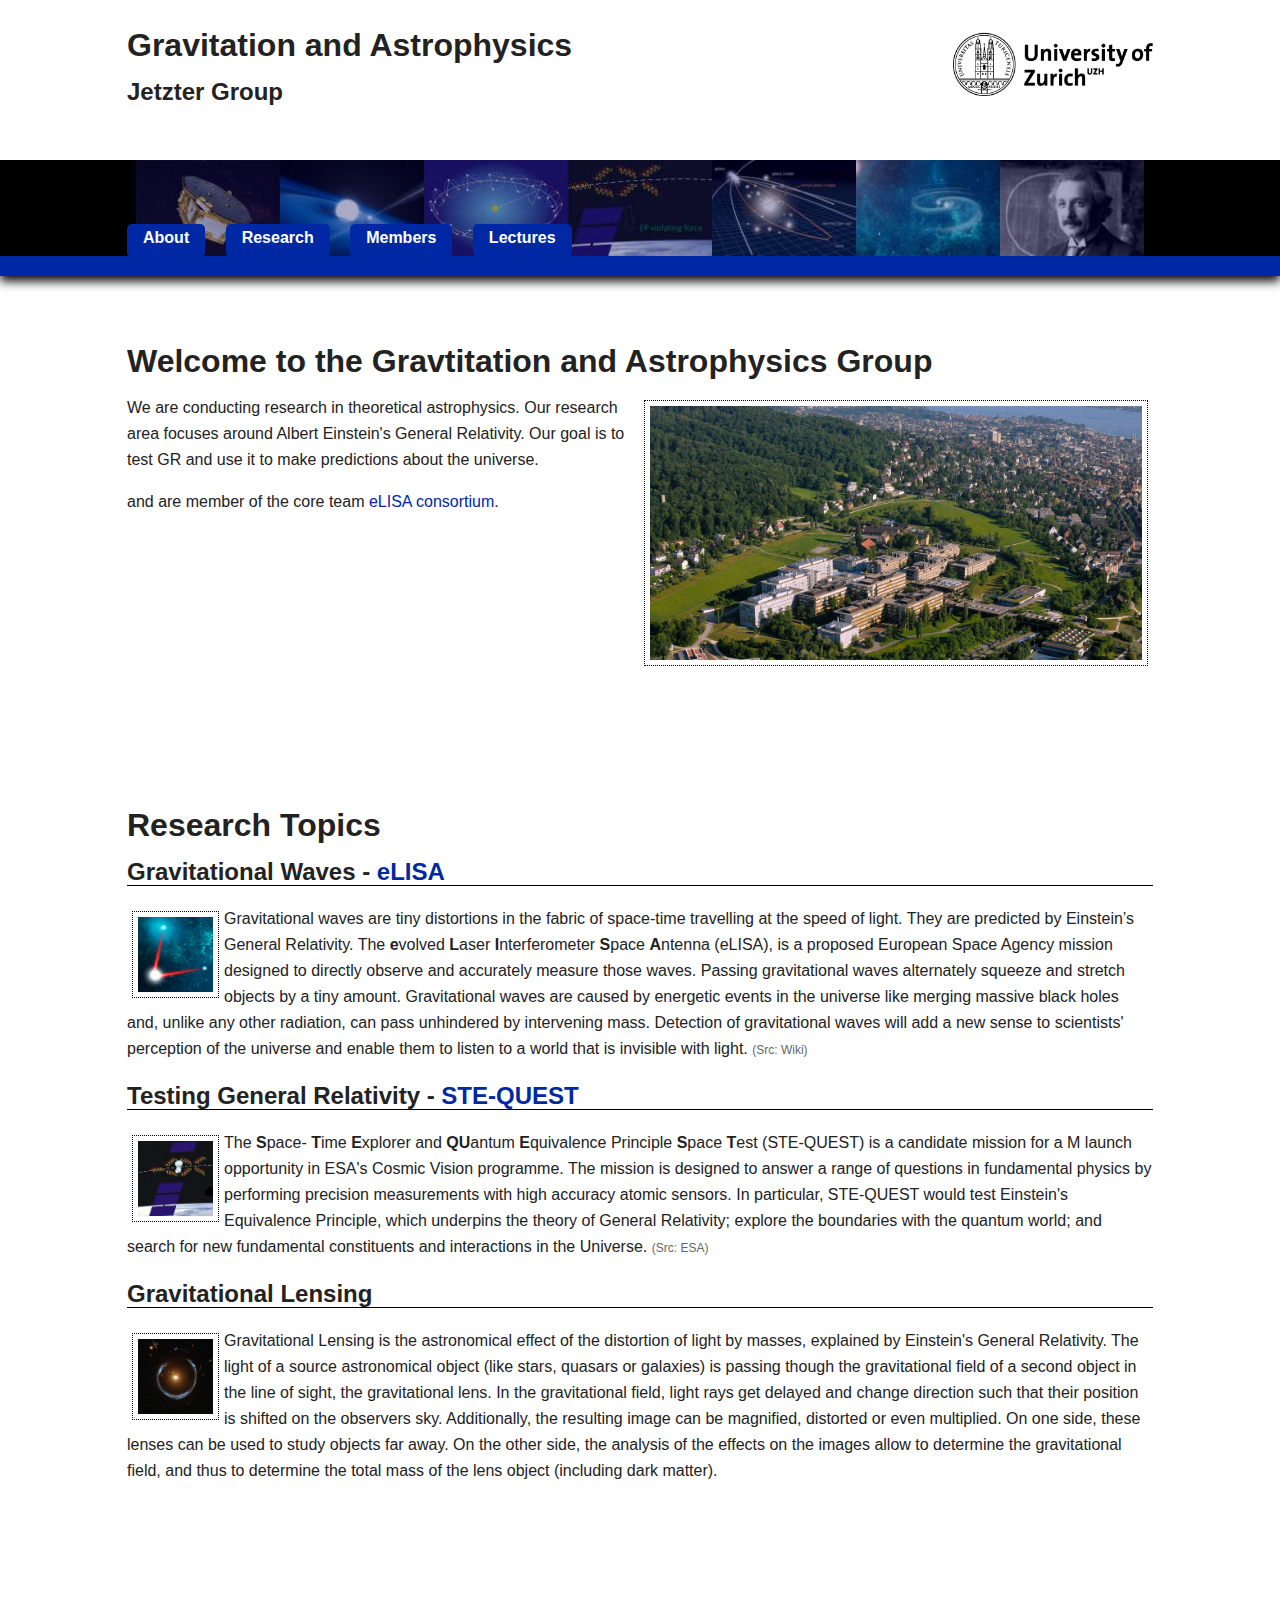
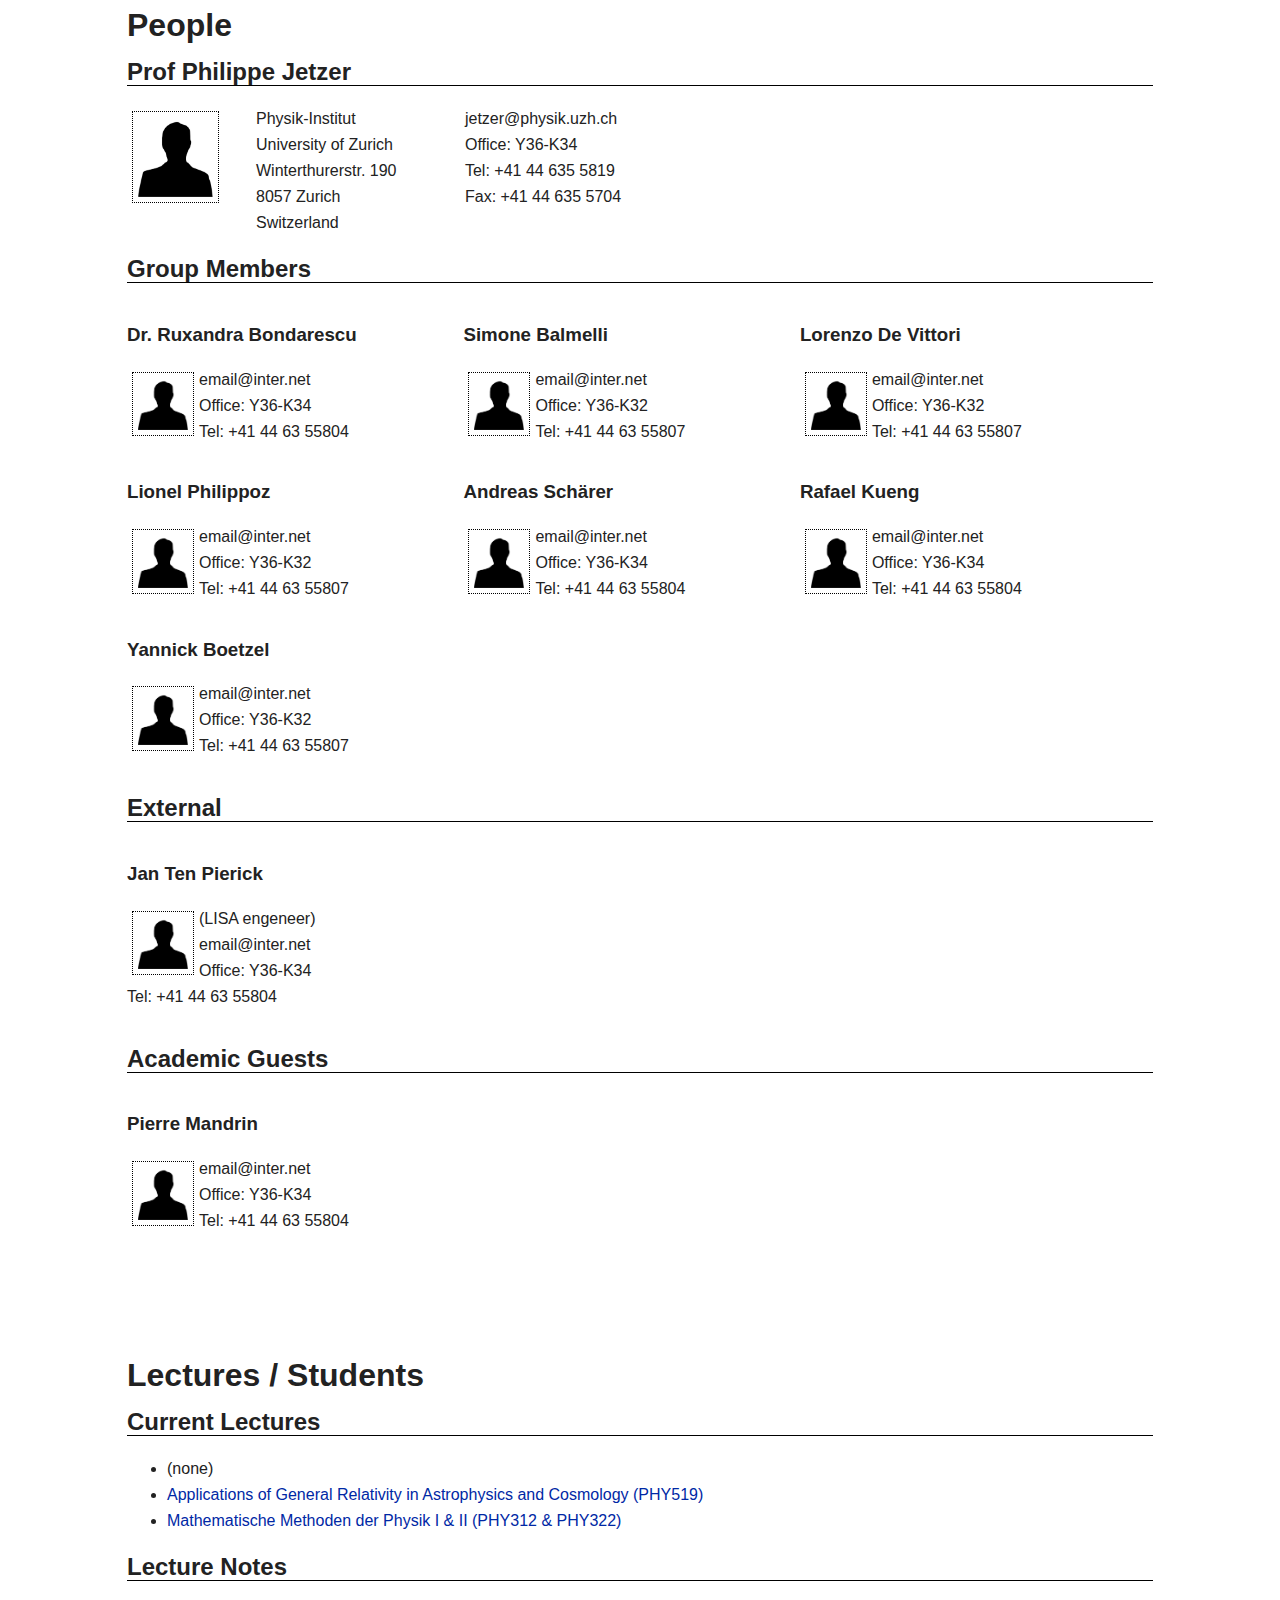
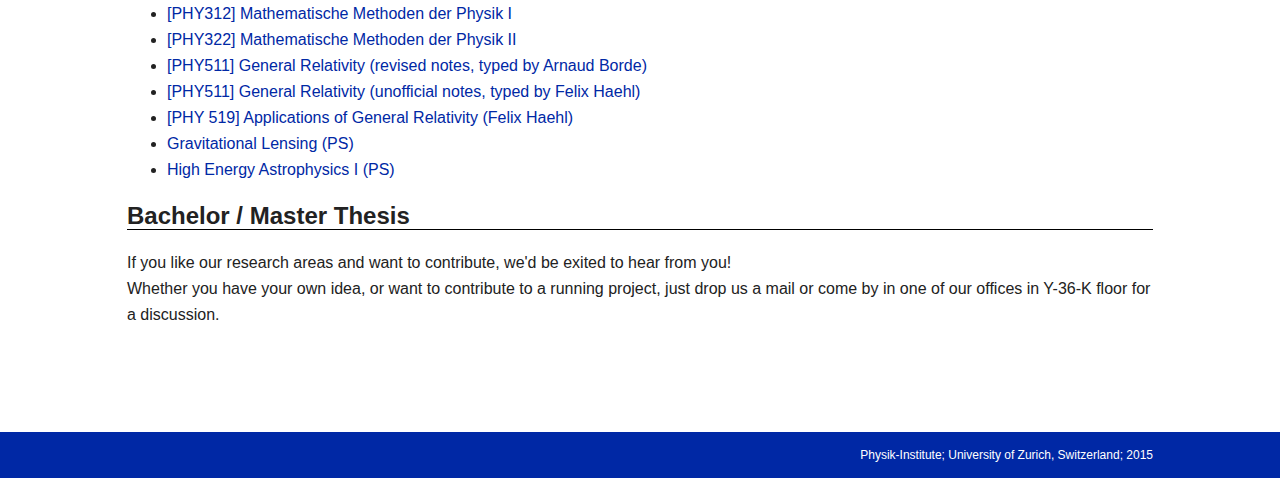
<file: index.html>
<!doctype html>
<!--[if lt IE 7]>      <html class="no-js lt-ie9 lt-ie8 lt-ie7" lang=""> <![endif]-->
<!--[if IE 7]>         <html class="no-js lt-ie9 lt-ie8" lang=""> <![endif]-->
<!--[if IE 8]>         <html class="no-js lt-ie9" lang=""> <![endif]-->
<!--[if gt IE 8]><!--> <html class="no-js" lang=""> <!--<![endif]-->
    <head>
        <meta charset="utf-8">
        <meta http-equiv="X-UA-Compatible" content="IE=edge,chrome=1">
        <title></title>
        <meta name="description" content="">
        <meta name="viewport" content="width=device-width, initial-scale=1">
        
        <meta name="author" content="Rafael Kueng <rafi.kueng@gmx.ch>" >
        <meta name="designer" content="Rafael Kueng <rafi.kueng@gmx.ch>" >
        
        <link rel="stylesheet" href="css/normalize.min.css">
        <link rel="stylesheet" href="css/main.css">

        <script src="js/vendor/modernizr-2.8.3-respond-1.4.2.min.js"></script>
    </head>
    <body>
        <!--[if lt IE 8]>
            <p class="browserupgrade">You are using an <strong>outdated</strong> browser. Please <a href="http://browsehappy.com/">upgrade your browser</a> to improve your experience.</p>
        <![endif]-->

        <!--
        <div class="header-container">
            <header class="wrapper clearfix">
                <div class="title">
                    <img id="logo" alt="uzh logo" src="img/uzh_logo_e_pos.png">
                    <h1>Gravitation and Astrophysics</h1>
                    <h2>Jetzter Group</h2>
                </div>
                <nav>
                    <ul>
                        <li><a href="#top">Top</a></li>
                        <li><a href="#group">Group</a></li>
                        <li><a href="#">Lectures</a></li>
                        <li><a href="#">Contact</a></li>
                    </ul>
                </nav>
            </header>
        </div>
-->
<div class="title-container">
    <header class="wrapper">
        <img id="logo" alt="uzh logo" src="img/uzh_logo_e_pos.png">
        <h1>Gravitation and Astrophysics</h1>
        <h2>Jetzter Group</h2>
    </header>
    <nav>
        <ul class="wrapper">
            <li><a href="#top">About</a></li>
            <li><a href="#research">Research</a></li>
            <li><a href="#group">Members</a></li>
            <li><a href="#lectures">Lectures</a></li>
        </ul>
    </nav>
</div>



<div class="main-container">
<div class="main wrapper clearfix">

<article id="top">
    <header class="clearfix">
        <h1>Welcome to the Gravtitation and Astrophysics Group</h1>
        <img class="right halfimg" src="img/irchel.jpg">
        <p>
            We are conducting research in theoretical astrophysics.
            Our research area focuses around Albert Einstein's General Relativity.
            Our goal is to test GR and use it to make predictions about the universe.
        </p>
        <p>
            and are member of the core team <a href="https://www.elisascience.org/">eLISA consortium</a>.
        </p>
    </header>
</article>

<article id="research">
    <header>
        <h1>Research Topics</h1>
    </header>
    <section>
        <h2>Gravitational Waves - <a href="https://www.elisascience.org/">eLISA</a></h2>
        <img class="floatimg" src="img/gravwaves.jpg">
        <p>
            Gravitational waves are tiny distortions in the fabric of space-time travelling at the speed of light.
            They are predicted by Einstein’s General Relativity.
            The
            <strong>e</strong>volved
            <strong>L</strong>aser
            <strong>I</strong>nterferometer
            <strong>S</strong>pace
            <strong>A</strong>ntenna
            (eLISA), is a proposed European Space Agency mission designed to directly observe and accurately measure those waves.
            Passing gravitational waves alternately squeeze and stretch objects by a tiny amount.
            Gravitational waves are caused by energetic events in the universe like merging massive black holes and, unlike any other radiation, can pass unhindered by intervening mass.
            Detection of gravitational waves will add a new sense to scientists' perception of the universe and enable them to listen to a world that is invisible with light.
            <a class='source' href='https://en.wikipedia.org/wiki/Evolved_Laser_Interferometer_Space_Antenna'>Wiki</a>
        </p>
    </section>
    
    <section>
        <h2>Testing General Relativity - <a href='http://sci.esa.int/ste-quest/'>STE-QUEST</a></h2>
        <img class="floatimg" src="img/stequest.jpg">
        <p>
            The
            <strong>S</strong>pace-
            <strong>T</strong>ime
            <strong>E</strong>xplorer and
            <strong>QU</strong>antum
            <strong>E</strong>quivalence Principle
            <strong>S</strong>pace
            <strong>T</strong>est
            (STE-QUEST) is a candidate mission for a M launch opportunity in ESA's Cosmic Vision programme.
            The mission is designed to answer a range of questions in fundamental physics by performing precision measurements with high accuracy atomic sensors.
            In particular, STE-QUEST would test Einstein's Equivalence Principle, which underpins the theory of General Relativity; explore the boundaries with the quantum world; and search for new fundamental constituents and interactions in the Universe.
            <a class='source' href='http://sci.esa.int/ste-quest/'>ESA</a>
        </p>
    </section>
    
    <section>
        <h2>Gravitational Lensing</h2>
        <img class="floatimg" src="img/einsteinring.jpg">
        <p>
            Gravitational Lensing is the astronomical effect of the distortion of light by masses, explained by Einstein's General Relativity.
            The light of a source astronomical object (like stars, quasars or galaxies) is passing though the gravitational field of a second object in the line of sight, the gravitational lens.
            In the gravitational field, light rays get delayed and change direction such that their position is shifted on the observers sky.
            Additionally, the resulting image can be magnified, distorted or even multiplied.
            On one side, these lenses can be used to study objects far away.
            On the other side, the analysis of the effects on the images allow to determine the gravitational field, and thus to determine the total mass of the lens object (including dark matter).
        </p>
    </section>

</article>



<article id="group">
    <header>
        <h1>People</h1>
    </header>
    <section class="cheffe">
        <h2>Prof Philippe Jetzer</h2>
        <img class="floatimg" src="img/anon.jpg">
        <p>Physik-Institut<br>University of Zurich<br>Winterthurerstr. 190<br>8057 Zurich<br>Switzerland</p>
        <p>jetzer@physik.uzh.ch<br>Office: Y36-K34<br>Tel: +41 44 635 5819<br>Fax: +41 44 635 5704</p>
    </section>
    
    <section>
        <h2>Group Members</h2>

        <div class="adressblock clearfix">
            <h3>Dr. Ruxandra Bondarescu</h3>
            <img class="floatimg" src="img/anon.jpg">
            <p>email@inter.net<br>Office: Y36-K34<br>Tel: +41 44 63 55804</p>
        </div>
        <div class="adressblock clearfix">
            <h3>Simone Balmelli</h3>
            <img class="floatimg" src="img/anon.jpg">
            <p>email@inter.net<br>Office: Y36-K32<br>Tel: +41 44 63 55807</p>
        </div>
        <div class="adressblock clearfix">
            <h3>Lorenzo De Vittori</h3>
            <img class="floatimg" src="img/anon.jpg">
            <p>email@inter.net<br>Office: Y36-K32<br>Tel: +41 44 63 55807</p>
        </div>
        <div class="adressblock clearfix">
            <h3>Lionel Philippoz</h3>
            <img class="floatimg" src="img/anon.jpg">
            <p>email@inter.net<br>Office: Y36-K32<br>Tel: +41 44 63 55807</p>
        </div>
        <div class="adressblock clearfix">
            <h3>Andreas Schärer</h3>
            <img class="floatimg" src="img/anon.jpg">
            <p>email@inter.net<br>Office: Y36-K34<br>Tel: +41 44 63 55804</p>
        </div>
        <div class="adressblock clearfix">
            <h3>Rafael Kueng</h3>
            <img class="floatimg" src="img/anon.jpg">
            <p>email@inter.net<br>Office: Y36-K34<br>Tel: +41 44 63 55804</p>
        </div>
        <div class="adressblock clearfix">
            <h3>Yannick Boetzel</h3>
            <img class="floatimg" src="img/anon.jpg">
            <p>email@inter.net<br>Office: Y36-K32<br>Tel: +41 44 63 55807</p>
        </div>
    </section>
    
    <section>
        <h2>External</h2>

        <div class="adressblock clearfix">
            <h3>Jan Ten Pierick</h3>
            <img class="floatimg" src="img/anon.jpg">
            <p>(LISA engeneer)<br>email@inter.net<br>Office: Y36-K34<br>Tel: +41 44 63 55804</p>
        </div>
    </section>

    <section>
        <h2>Academic Guests</h2>
        <div class="adressblock clearfix">
            <h3>Pierre Mandrin</h3>
            <img class="floatimg" src="img/anon.jpg">
            <p>email@inter.net<br>Office: Y36-K34<br>Tel: +41 44 63 55804</p>
        </div>
    </section>
    
</article>



<article id="lectures">
    <header>
        <h1>Lectures / Students</h1>
    </header>
    <section>
        <h2>Current Lectures</h2>
        <ul>
            <li>
            (none)
            </li>
            <li><a href='http://www.physik.uzh.ch/lectures/agr'>
                Applications of General Relativity in Astrophysics and Cosmology (PHY519)
            </a></li>
            <li><a href='http://www.physik.uzh.ch/lectures/mmp'>
                Mathematische Methoden der Physik I &amp; II (PHY312 &amp; PHY322)
            </a></li>
        </ul>
    </section>
    <section>
        <h2>Lecture Notes</h2>
        <ul>
            <li><a href='http://www.physik.uzh.ch/lectures/mmp/MMP1.pdf'>
                [PHY312] Mathematische Methoden der Physik I
            </a></li>

            <li><a href='http://www.physik.uzh.ch/lectures/mmp/MMP2.pdf'>
                [PHY322] Mathematische Methoden der Physik II 
            </a></li>

            <li><a href='http://www.physik.uzh.ch/groups/jetzer/lecturenotes/general_relativity.pdf'>
                [PHY511] General Relativity (revised notes, typed by Arnaud Borde)
            </a></li>

            <li><a href='http://www.mitschriften.ethz.ch/main.php?page=3&scrid=1&pid=164&oid=148&eid=1'>
                [PHY511] General Relativity (unofficial notes, typed by Felix Haehl)
            </a></li>
            
            <li><a href='http://www.physik.uzh.ch/groups/jetzer/lecturenotes/ART_II_Skript.pdf'>
                [PHY 519] Applications of General Relativity (Felix Haehl)
            </a></li>
            
            <li><a href='http://www.physik.uzh.ch/groups/jetzer/lecturenotes/lensing.ps'>
                Gravitational Lensing (PS)
            </a></li>
            
            <li><a href='http://www.physik.uzh.ch/groups/jetzer/lecturenotes/highastro1.ps'>
                High Energy Astrophysics I (PS)
            </a></li>
            
        </ul>
    </section>
    <section>
        <h2>Bachelor / Master Thesis</h2>
        <p>
            If you like our research areas and want to contribute, we'd be exited to hear from you!<br>
            Whether you have your own idea, or want to contribute to a running project, 
            just drop us a mail or come by in one of our offices in Y-36-K floor for a discussion.
        </p>
    </section>
</article>




<!--
                <article id="group">
                    <header>
                        <h1>article header h1</h1>
                        <p>Lorem ipsum dolor sit amet, consectetur adipiscing elit. Aliquam sodales urna non odio egestas tempor. Nunc vel vehicula ante. Etiam bibendum iaculis libero, eget molestie nisl pharetra in. In semper consequat est, eu porta velit mollis nec.</p>
                    </header>
                    <section>
                        <h2>article section h2</h2>
                        <p>Lorem ipsum dolor sit amet, consectetur adipiscing elit. Aliquam sodales urna non odio egestas tempor. Nunc vel vehicula ante. Etiam bibendum iaculis libero, eget molestie nisl pharetra in. In semper consequat est, eu porta velit mollis nec. Curabitur posuere enim eget turpis feugiat tempor. Etiam ullamcorper lorem dapibus velit suscipit ultrices. Proin in est sed erat facilisis pharetra.</p>
                    </section>
                    <section>
                        <h2>article section h2</h2>
                        <p>Lorem ipsum dolor sit amet, consectetur adipiscing elit. Aliquam sodales urna non odio egestas tempor. Nunc vel vehicula ante. Etiam bibendum iaculis libero, eget molestie nisl pharetra in. In semper consequat est, eu porta velit mollis nec. Curabitur posuere enim eget turpis feugiat tempor. Etiam ullamcorper lorem dapibus velit suscipit ultrices. Proin in est sed erat facilisis pharetra.</p>
                    </section>
                    <footer>
                        <h3>article footer h3</h3>
                        <p>Lorem ipsum dolor sit amet, consectetur adipiscing elit. Aliquam sodales urna non odio egestas tempor. Nunc vel vehicula ante. Etiam bibendum iaculis libero, eget molestie nisl pharetra in. In semper consequat est, eu porta velit mollis nec. Curabitur posuere enim eget turpis feugiat tempor.</p>
                    </footer>
                </article>

                <aside>
                    <h3>aside</h3>
                    <p>Lorem ipsum dolor sit amet, consectetur adipiscing elit. Aliquam sodales urna non odio egestas tempor. Nunc vel vehicula ante. Etiam bibendum iaculis libero, eget molestie nisl pharetra in. In semper consequat est, eu porta velit mollis nec. Curabitur posuere enim eget turpis feugiat tempor. Etiam ullamcorper lorem dapibus velit suscipit ultrices.</p>
                </aside>
-->

            </div> <!-- #main -->
        </div> <!-- #main-container -->

        <div class="footer-container">
            <footer class="wrapper">
                <p>Physik-Institute; University of Zurich, Switzerland; 2015</p>
            </footer>
        </div>

        <script src="//ajax.googleapis.com/ajax/libs/jquery/1.11.2/jquery.min.js"></script>
        <script>window.jQuery || document.write('<script src="js/vendor/jquery-1.11.2.min.js"><\/script>')</script>

        <script src="js/main.js"></script>
    </body>
</html>
</file>
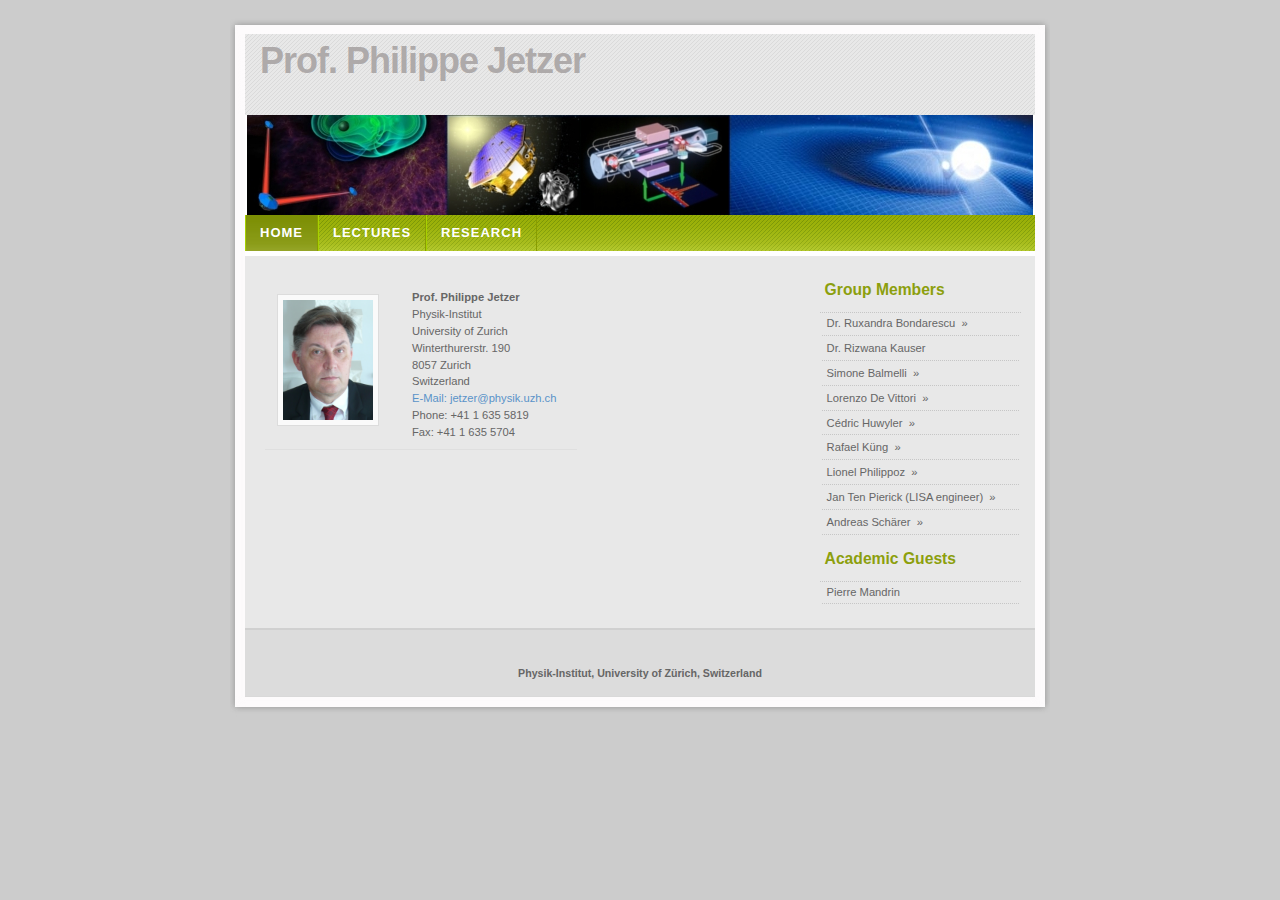
<file: old/index.html>
<!DOCTYPE html PUBLIC "-//W3C//DTD XHTML 1.0 Strict//EN" "http://www.w3.org/TR/xhtml1/DTD/xhtml1-strict.dtd">

<html xmlns="http://www.w3.org/1999/xhtml" xml:lang="en" lang="en">
<head>

<meta name="Description" content="Information architecture, Web Design, Web Standards." />
<meta name="Keywords" content="your, keywords" />
<meta http-equiv="Content-Type" content="text/html; charset=iso-8859-1" />
<meta name="Distribution" content="Global" />
<meta name="Author" content="Erwin Aligam - ealigam@gmail.com" />
<meta name="Robots" content="index,follow" />

<link rel="stylesheet" href="layout.css" type="text/css" />

<title>Professor Philippe Jetzer</title>
<style type="text/css">
<!--
.style1 {
	color: #FF0000
}
.style2 {color: #FF0000; font-weight: bold; }
-->
</style>
</head>

<body>
<!-- wrap starts here -->
<div id="wrap">

	<div id="top-bg"></div>
				
	<!--header -->
	<div id="header">			
				
		<h1 id="logo-text"><a href="index.html" title="">Prof. Philippe Jetzer</a></h1>		
		<div id="header-links">
		<p>
	  </div>			
	<!--header ends-->					
	</div>
		
	<div id="header-photo"></div>		
		
	<!-- navigation starts-->	
	<div  id="nav">
		<ul>
			<li id="current"><a href="index.html">Home</a></li>
			<li><a href="lectures.html">Lectures</a></li>
			<li><a href="research.html">Research</a></li>	
		</ul>
	<!-- navigation ends-->	
	</div>					
			
	<!-- content-wrap starts -->
	<div id="content-wrap">
				
	  <div id="sidebar">
			
		  <h1>Group Members</h1>	
	    <ul class="sidemenu">
              <li><a href="mailto:ruxandra@physik.uzh.ch">Dr. Ruxandra Bondarescu</a> &nbsp;<a target="_blank" href="http://www.physik.uzh.ch/~ruxandra/">&raquo;</a></li>
              <li>Dr. Rizwana Kauser</li>
              <li><a href="mailto:balmelli@physik.uzh.ch">Simone Balmelli</a> &nbsp;<a target="_blank" href="http://www.physik.uzh.ch/~balmelli/">&raquo;</a></li>
              <li><a href="mailto:lorenzo@physik.uzh.ch">Lorenzo De Vittori</a> &nbsp;<a target="_blank" href="http://www.physik.uzh.ch/~lorenzo/">&raquo;</a></li>
              <li><a href="mailto:chuwyler@physik.uzh.ch">C&eacute;dric Huwyler</a> &nbsp;<a target="_blank" href="http://www.physik.uzh.ch/~chuwyler/">&raquo;</a></li>
              <li><a href="mailto:rafik@physik.uzh.ch">Rafael K&uuml;ng</a> &nbsp;<a target="_blank" href="http://www.physik.uzh.ch/~rafik/">&raquo;</a></li>
              <li><a href="mailto:plionel@physik.uzh.ch">Lionel Philippoz</a> &nbsp;<a target="_blank" href="http://www.physik.uzh.ch/~plionel/">&raquo;</a></li>
              <li><a href="mailto:jan.tenpierick@erdw.ethz.ch">Jan Ten Pierick</a> (LISA engineer) &nbsp;<a target="_blank" href="http://www.seg2.ethz.ch/aeil/members-jan.html">&raquo;</a></li>
              <li><a href="mailto:anschae@physik.uzh.ch">Andreas Sch&auml;rer &nbsp;<a target="_blank" href="http://www.physik.uzh.ch/~anschae/">&raquo;</a></a></li>
            </ul>

                  <h1>Academic Guests</h1>
            <ul class="sidemenu">
              <li><a href="mailto:pierre.mandrin@uzh.ch">Pierre Mandrin</a></li>
            </ul>	
        <p> </p>
        </ul>
        <!-- sidebar ends -->
	  </div>
		<div id="main">

      <table border="0">
       <tr>
        <td>
         <img src="images/foto.jpg" height="120">
        </td>
        <td>
<!--		  <h1>Contact</h1> -->
		  <ul>
                <div>
                </div> 
                </ul>
	        <p><strong>Prof. Philippe Jetzer</strong></br>	
	        Physik-Institut</br>	
	        University of Zurich </br>
	        Winterthurerstr. 190 </br>	
	        8057 Zurich </br>
                Switzerland </br>
                <a href="mailto:jetzer@physik.uzh.ch">E-Mail: jetzer@physik.uzh.ch</a></br>
                Phone: +41 1 635 5819 </br>
                Fax: +41 1 635 5704 </p>	
		
	</td>
	</tr>
	</table>
	</div>
		
	<!-- content-wrap ends-->	
	</div>
		
	<!-- footer starts -->		
	<div id="footer-wrap">
	  <div id="footer-columns">
	
	    <div class="col3"></div>

		<div class="col3">
			<h2>
			  <!-- footer-columns ends -->
		</h2>
			</div>
		</div>	
	
		<div id="footer-bottom">		
			
			<p><strong><a href="http://www.physik.uzh.ch">Physik-Institut</a>, <a href="http://www.uzh.ch">University of Z�rich</a>, Switzerland</strong></p>		
		</div>	

<!-- footer ends-->
</div>
<!-- wrap ends here -->
</div>

</body>
</html>
</file>
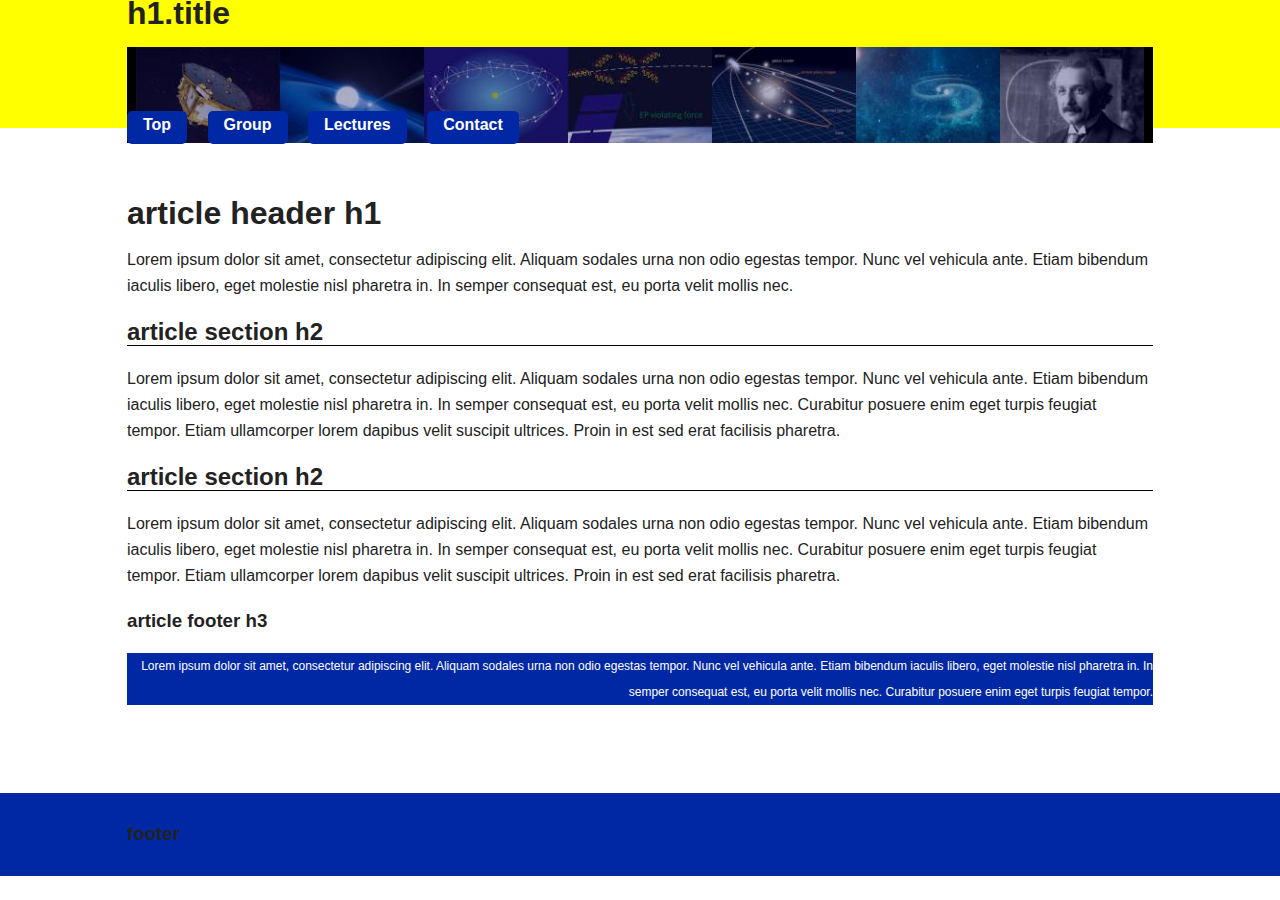
<file: index_org.html>
<!doctype html>
<!--[if lt IE 7]>      <html class="no-js lt-ie9 lt-ie8 lt-ie7" lang=""> <![endif]-->
<!--[if IE 7]>         <html class="no-js lt-ie9 lt-ie8" lang=""> <![endif]-->
<!--[if IE 8]>         <html class="no-js lt-ie9" lang=""> <![endif]-->
<!--[if gt IE 8]><!--> <html class="no-js" lang=""> <!--<![endif]-->
    <head>
        <meta charset="utf-8">
        <meta http-equiv="X-UA-Compatible" content="IE=edge,chrome=1">
        <title></title>
        <meta name="description" content="">
        <meta name="viewport" content="width=device-width, initial-scale=1">

        <link rel="stylesheet" href="css/normalize.min.css">
        <link rel="stylesheet" href="css/main.css">

        <script src="js/vendor/modernizr-2.8.3-respond-1.4.2.min.js"></script>
    </head>
    <body>
        <!--[if lt IE 8]>
            <p class="browserupgrade">You are using an <strong>outdated</strong> browser. Please <a href="http://browsehappy.com/">upgrade your browser</a> to improve your experience.</p>
        <![endif]-->

        <div class="header-container">
            <header class="wrapper clearfix">
                <h1 class="title">h1.title</h1>
                <nav>
                    <ul>
                        <li><a href="#">Top</a></li>
                        <li><a href="#">Group</a></li>
                        <li><a href="#">Lectures</a></li>
                        <li><a href="#">Contact</a></li>
                    </ul>
                </nav>
            </header>
        </div>

        <div class="main-container">
            <div class="main wrapper clearfix">

                <article>
                    <header>
                        <h1>article header h1</h1>
                        <p>Lorem ipsum dolor sit amet, consectetur adipiscing elit. Aliquam sodales urna non odio egestas tempor. Nunc vel vehicula ante. Etiam bibendum iaculis libero, eget molestie nisl pharetra in. In semper consequat est, eu porta velit mollis nec.</p>
                    </header>
                    <section>
                        <h2>article section h2</h2>
                        <p>Lorem ipsum dolor sit amet, consectetur adipiscing elit. Aliquam sodales urna non odio egestas tempor. Nunc vel vehicula ante. Etiam bibendum iaculis libero, eget molestie nisl pharetra in. In semper consequat est, eu porta velit mollis nec. Curabitur posuere enim eget turpis feugiat tempor. Etiam ullamcorper lorem dapibus velit suscipit ultrices. Proin in est sed erat facilisis pharetra.</p>
                    </section>
                    <section>
                        <h2>article section h2</h2>
                        <p>Lorem ipsum dolor sit amet, consectetur adipiscing elit. Aliquam sodales urna non odio egestas tempor. Nunc vel vehicula ante. Etiam bibendum iaculis libero, eget molestie nisl pharetra in. In semper consequat est, eu porta velit mollis nec. Curabitur posuere enim eget turpis feugiat tempor. Etiam ullamcorper lorem dapibus velit suscipit ultrices. Proin in est sed erat facilisis pharetra.</p>
                    </section>
                    <footer>
                        <h3>article footer h3</h3>
                        <p>Lorem ipsum dolor sit amet, consectetur adipiscing elit. Aliquam sodales urna non odio egestas tempor. Nunc vel vehicula ante. Etiam bibendum iaculis libero, eget molestie nisl pharetra in. In semper consequat est, eu porta velit mollis nec. Curabitur posuere enim eget turpis feugiat tempor.</p>
                    </footer>
                </article>

<!--
                <aside>
                    <h3>aside</h3>
                    <p>Lorem ipsum dolor sit amet, consectetur adipiscing elit. Aliquam sodales urna non odio egestas tempor. Nunc vel vehicula ante. Etiam bibendum iaculis libero, eget molestie nisl pharetra in. In semper consequat est, eu porta velit mollis nec. Curabitur posuere enim eget turpis feugiat tempor. Etiam ullamcorper lorem dapibus velit suscipit ultrices.</p>
                </aside>
-->

            </div> <!-- #main -->
        </div> <!-- #main-container -->

        <div class="footer-container">
            <footer class="wrapper">
                <h3>footer</h3>
            </footer>
        </div>

        <script src="//ajax.googleapis.com/ajax/libs/jquery/1.11.2/jquery.min.js"></script>
        <script>window.jQuery || document.write('<script src="js/vendor/jquery-1.11.2.min.js"><\/script>')</script>

        <script src="js/main.js"></script>
    </body>
</html>
</file>
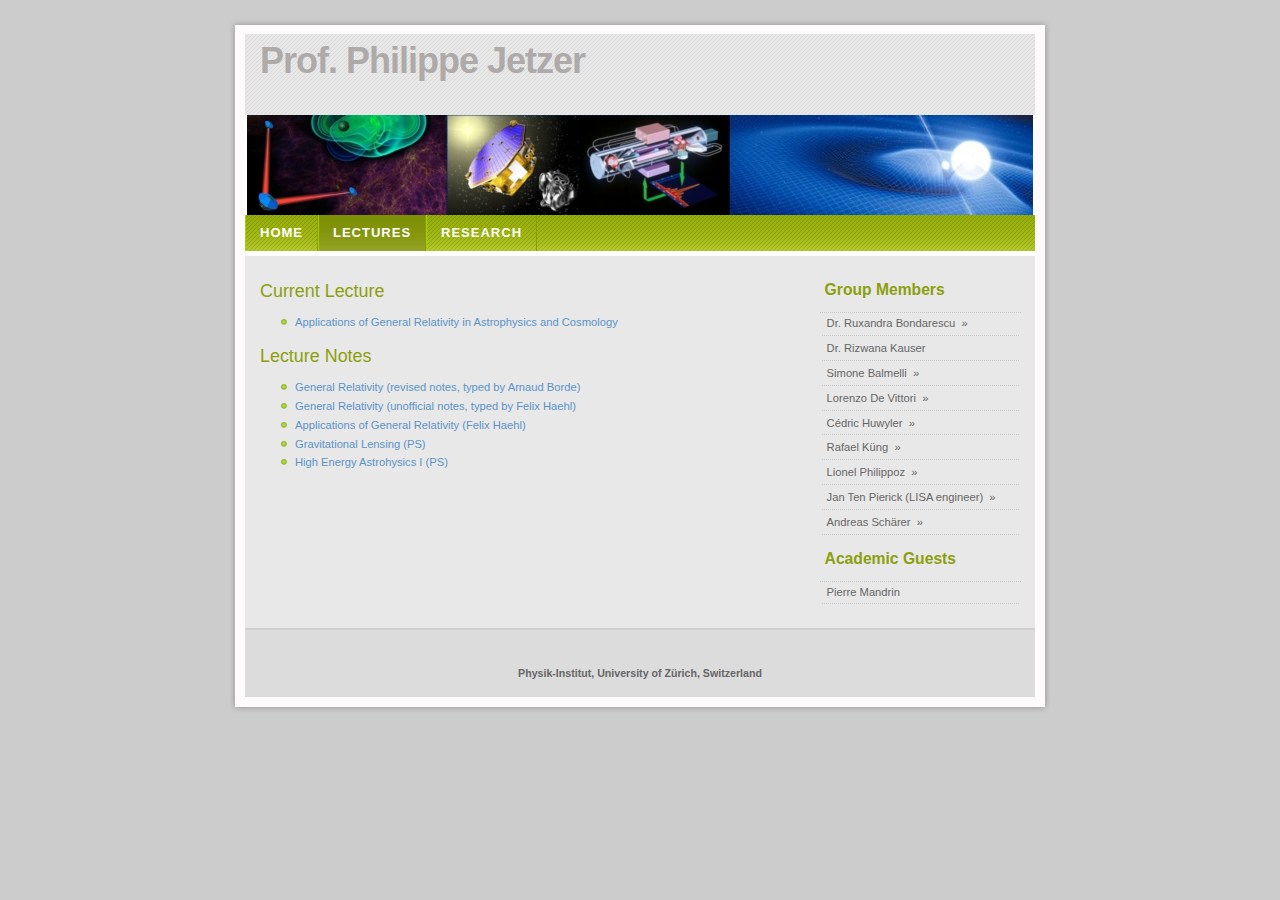
<file: old/lectures.html>
<!DOCTYPE html PUBLIC "-//W3C//DTD XHTML 1.0 Strict//EN" "http://www.w3.org/TR/xhtml1/DTD/xhtml1-strict.dtd">

<html xmlns="http://www.w3.org/1999/xhtml" xml:lang="en" lang="en">
<head>

<meta name="Description" content="Information architecture, Web Design, Web Standards." />
<meta name="Keywords" content="your, keywords" />
<meta http-equiv="Content-Type" content="text/html; charset=iso-8859-1" />
<meta name="Distribution" content="Global" />
<meta name="Author" content="Erwin Aligam - ealigam@gmail.com" />
<meta name="Robots" content="index,follow" />

<link rel="stylesheet" href="layout.css" type="text/css" />

<title>Professor Philippe Jetzer</title>
<style type="text/css">
<!--
.style1 {
	color: #FF0000
}
.style2 {color: #FF0000; font-weight: bold; }
-->
</style>
</head>

<body>
<!-- wrap starts here -->
<div id="wrap">

	<div id="top-bg"></div>
				
	<!--header -->
	<div id="header">			
				
		<h1 id="logo-text"><a href="index.html" title="">Prof. Philippe Jetzer</a></h1>		
		<div id="header-links">
		<p>
	  </div>			
	<!--header ends-->					
	</div>
		
	<div id="header-photo"></div>		
		
	<!-- navigation starts-->	
	<div  id="nav">
		<ul>
			<li><a href="index.html">Home</a></li>
			<li id="current"><a href="lectures.html">Lectures</a></li>
			<li><a href="research.html">Research</a></li>	
		</ul>
	<!-- navigation ends-->	
	</div>					
			
	<!-- content-wrap starts -->
	<div id="content-wrap">
				
	  <div id="sidebar">
			
		  <h1>Group Members</h1>	
	    <ul class="sidemenu">
              <li><a href="mailto:ruxandra@physik.uzh.ch">Dr. Ruxandra Bondarescu</a> &nbsp;<a target="_blank" href="http://www.physik.uzh.ch/~ruxandra/">&raquo;</a></li>
              <li>Dr. Rizwana Kauser</li>
              <li><a href="mailto:balmelli@physik.uzh.ch">Simone Balmelli</a> &nbsp;<a target="_blank" href="http://www.physik.uzh.ch/~balmelli/">&raquo;</a></li>
              <li><a href="mailto:lorenzo@physik.uzh.ch">Lorenzo De Vittori</a> &nbsp;<a target="_blank" href="http://www.physik.uzh.ch/~lorenzo/">&raquo;</a></li>
              <li><a href="mailto:chuwyler@physik.uzh.ch">C&eacute;dric Huwyler</a> &nbsp;<a target="_blank" href="http://www.physik.uzh.ch/~chuwyler/">&raquo;</a></li>
              <li><a href="mailto:rafik@physik.uzh.ch">Rafael K&uuml;ng</a> &nbsp;<a target="_blank" href="http://www.physik.uzh.ch/~rafik/">&raquo;</a></li>
              <li><a href="mailto:plionel@physik.uzh.ch">Lionel Philippoz</a> &nbsp;<a target="_blank" href="http://www.physik.uzh.ch/~plionel/">&raquo;</a></li>
              <li><a href="mailto:jan.tenpierick@erdw.ethz.ch">Jan Ten Pierick</a> (LISA engineer) &nbsp;<a target="_blank" href="http://www.seg2.ethz.ch/aeil/members-jan.html">&raquo;</a></li>
              <li><a href="mailto:anschae@physik.uzh.ch">Andreas Sch&auml;rer &nbsp;<a target="_blank" href="http://www.physik.uzh.ch/~anschae/">&raquo;</a></a></li>
            </ul>

                  <h1>Academic Guests</h1>
            <ul class="sidemenu">
              <li><a href="mailto:pierre.mandrin@uzh.ch">Pierre Mandrin</a></li>
            </ul>	
        <p> </p>
        </ul>
        <!-- sidebar ends -->
	  </div>
				
		<div id="main">
				
		  <h1>Current Lecture</h1>
		  <ul>
		   <li><a href="http://www.physik.uzh.ch/lectures/agr">Applications of General Relativity in Astrophysics and Cosmology</a></li>
		  </ul>
		  	
				
		  <h1>Lecture Notes</h1>
		  <ul>
                <li> <a href="lecturenotes/general_relativity.pdf">General Relativity (revised notes, typed by Arnaud Borde)</a> </li>
                <li> <a href="http://www.mitschriften.ethz.ch/main.php?page=3&scrid=1&pid=164&oid=148&eid=1">General Relativity (unofficial notes, typed by Felix Haehl)</a> </li>
                <li> <a href="lecturenotes/ART_II_Skript.pdf">Applications of General Relativity (Felix Haehl)</a></li>
                <!-- <li> <a href="lecturenotes/MMP1_Skript.pdf">Mathematical Methods for Physics I (Marion Baumgartner, Rebekka Bieri)</a></li> -->
                <!-- <li> <a href="lecturenotes/MMP2_Skript.pdf">Mathematical Methods for Physics II (Marion Baumgartner, Rebekka Bieri)</a></li> -->
                <li> <a href="lecturenotes/lensing.ps">Gravitational Lensing (PS)</a></li>
                <li> <a href="lecturenotes/highastro1.ps">High Energy Astrohysics I (PS)</a></li>
                  </ul>
		</div>
		
	<!-- content-wrap ends-->	
	</div>
		
	<!-- footer starts -->		
	<div id="footer-wrap">
	  <div id="footer-columns">
	
	    <div class="col3"></div>

		<div class="col3">
			<h2>
			  <!-- footer-columns ends -->
		</h2>
			</div>
		</div>	
	
		<div id="footer-bottom">		
			
			<p><strong><a href="http://www.physik.uzh.ch">Physik-Institut</a>, <a href="http://www.uzh.ch">University of Z�rich</a>, Switzerland</strong></p>		
		</div>	

<!-- footer ends-->
</div>
<!-- wrap ends here -->
</div>

</body>
</html>
</file>
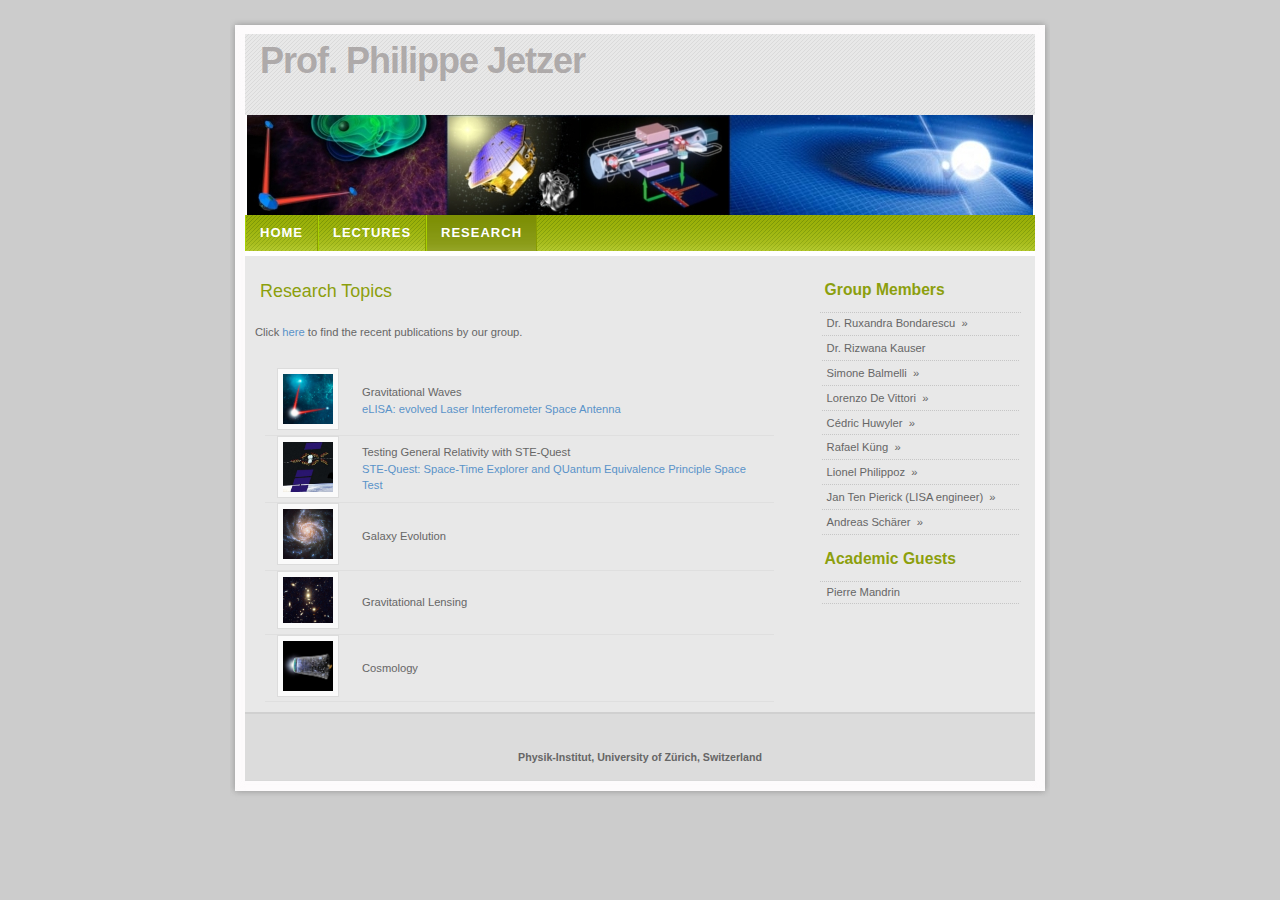
<file: old/research.html>
<!DOCTYPE html PUBLIC "-//W3C//DTD XHTML 1.0 Strict//EN" "http://www.w3.org/TR/xhtml1/DTD/xhtml1-strict.dtd">

<html xmlns="http://www.w3.org/1999/xhtml" xml:lang="en" lang="en">
<head>

<meta name="Description" content="Information architecture, Web Design, Web Standards." />
<meta name="Keywords" content="your, keywords" />
<meta http-equiv="Content-Type" content="text/html; charset=iso-8859-1" />
<meta name="Distribution" content="Global" />
<meta name="Author" content="Erwin Aligam - ealigam@gmail.com" />
<meta name="Robots" content="index,follow" />

<link rel="stylesheet" href="layout.css" type="text/css" />

<title>Professor Philippe Jetzer</title>
<style type="text/css">
<!--
.style1 {
	color: #FF0000
}
.style2 {color: #FF0000; font-weight: bold; }
-->
</style>
</head>

<body>
<!-- wrap starts here -->
<div id="wrap">

	<div id="top-bg"></div>
				
	<!--header -->
	<div id="header">			
				
		<h1 id="logo-text"><a href="index.html" title="">Prof. Philippe Jetzer</a></h1>		
		<div id="header-links">
		<p>
	  </div>			
	<!--header ends-->					
	</div>
		
	<div id="header-photo"></div>		
		
	<!-- navigation starts-->	
	<div  id="nav">
		<ul>
			<li><a href="index.html">Home</a></li>
			<li><a href="lectures.html">Lectures</a></li>
			<li id="current"><a href="research.html">Research</a></li>	
		</ul>
	<!-- navigation ends-->	
	</div>					
			
	<!-- content-wrap starts -->
	<div id="content-wrap">
	  <div id="sidebar">
			
		  <h1>Group Members</h1>	
	    <ul class="sidemenu">
              <li><a href="mailto:ruxandra@physik.uzh.ch">Dr. Ruxandra Bondarescu</a> &nbsp;<a target="_blank" href="http://www.physik.uzh.ch/~ruxandra/">&raquo;</a></li>
              <li>Dr. Rizwana Kauser</li>
              <li><a href="mailto:balmelli@physik.uzh.ch">Simone Balmelli</a> &nbsp;<a target="_blank" href="http://www.physik.uzh.ch/~balmelli/">&raquo;</a></li>
              <li><a href="mailto:lorenzo@physik.uzh.ch">Lorenzo De Vittori</a> &nbsp;<a target="_blank" href="http://www.physik.uzh.ch/~lorenzo/">&raquo;</a></li>
              <li><a href="mailto:chuwyler@physik.uzh.ch">C&eacute;dric Huwyler</a> &nbsp;<a target="_blank" href="http://www.physik.uzh.ch/~chuwyler/">&raquo;</a></li>
              <li><a href="mailto:rafik@physik.uzh.ch">Rafael K&uuml;ng</a> &nbsp;<a target="_blank" href="http://www.physik.uzh.ch/~rafik/">&raquo;</a></li>
              <li><a href="mailto:plionel@physik.uzh.ch">Lionel Philippoz</a> &nbsp;<a target="_blank" href="http://www.physik.uzh.ch/~plionel/">&raquo;</a></li>
              <li><a href="mailto:jan.tenpierick@erdw.ethz.ch">Jan Ten Pierick</a> (LISA engineer) &nbsp;<a target="_blank" href="http://www.seg2.ethz.ch/aeil/members-jan.html">&raquo;</a></li>
              <li><a href="mailto:anschae@physik.uzh.ch">Andreas Sch&auml;rer &nbsp;<a target="_blank" href="http://www.physik.uzh.ch/~anschae/">&raquo;</a></a></li>
            </ul>

                  <h1>Academic Guests</h1>
            <ul class="sidemenu">
              <li><a href="mailto:pierre.mandrin@uzh.ch">Pierre Mandrin</a></li>
            </ul>	
        <p> </p>
        </ul>
        <!-- sidebar ends -->
	  </div>
		<div id="main">
				
		  <h1>Research Topics</h1>
		  <br>
		  Click <a target="_blank" href="http://adsabs.harvard.edu/cgi-bin/nph-abs_connect?author=jetzer">here</a> to find the recent publications by our group.<br><br>
		  
		  <table border="0">
		   <tr>
		    <td>
		     <img src="elisa.jpg" width="50">
		    </td>
		    <td>
		     Gravitational Waves<br>
                     <a target="_blank" href="http://www.elisascience.org/">eLISA: evolved Laser Interferometer Space Antenna</a>		     
		    </td>
		   </tr>
		   <tr>
		    <td>
		     <img src="stequest.jpg" width="50">
		    </td>
		    <td>
		     Testing General Relativity with STE-Quest<br>
		     <a target="_blank" href="http://sci.esa.int/science-e/www/area/index.cfm?fareaid=127">STE-Quest: Space-Time Explorer and QUantum Equivalence Principle Space Test</a>
		    </td>
		   </tr>
		   <tr>
		    <td>
		     <img src="galaxy.jpg" width="50">
		    </td>
		    <td>
		     Galaxy Evolution
		    </td>
		   </tr>
		   <tr>
		    <td>
		     <img src="lensing.jpg" width="50">
		    </td>
		    <td>
		     Gravitational Lensing
		    </td>
		   </tr>
		   <tr>
		    <td>
		     <img src="cosmology.jpg" width="50">
		    </td>
		    <td>
		     Cosmology
		    </td>
		   </tr>
		  </table>
		  
		</div>
		
	<!-- content-wrap ends-->	
	</div>
		
	<!-- footer starts -->		
	<div id="footer-wrap">
	  <div id="footer-columns">
	
	    <div class="col3"></div>

		<div class="col3">
			<h2>
			  <!-- footer-columns ends -->
		</h2>
			</div>
		</div>	
	
		<div id="footer-bottom">		
			
			<p><strong><a href="http://www.physik.uzh.ch">Physik-Institut</a>, <a href="http://www.uzh.ch">University of Z�rich</a>, Switzerland</strong></p>		
		</div>	

<!-- footer ends-->
</div>
<!-- wrap ends here -->
</div>

</body>
</html>
</file>
<file: css/main.css>
/*! HTML5 Boilerplate v5.0 | MIT License | http://h5bp.com/ */

html {
    color: #222;
    font-size: 1em;
    line-height: 1.4;
}

::-moz-selection {
    background: #b3d4fc;
    text-shadow: none;
}

::selection {
    background: #b3d4fc;
    text-shadow: none;
}

hr {
    display: block;
    height: 1px;
    border: 0;
    border-top: 1px solid #ccc;
    margin: 1em 0;
    padding: 0;
}

audio,
canvas,
iframe,
img,
svg,
video {
    vertical-align: middle;
}

fieldset {
    border: 0;
    margin: 0;
    padding: 0;
}

textarea {
    resize: vertical;
}

.browserupgrade {
    z-index: 100;
    position: fixed;
    bottom: 0;
    left: 0;
    right: 0;
    width: 100%;
    margin: 1em 0;
    background: #fcc;
    color: #000;
    padding: 1em 0;
    text-align: center;
}


/* ===== Initializr Styles ==================================================
   Author: Jonathan Verrecchia - verekia.com/initializr/responsive-template
   ========================================================================== */

body {
    font: 16px/26px Helvetica, Helvetica Neue, Arial;
}

.wrapper {
    width: 94%;
    margin: 0 3%;
}

a {
    color: #0028a5;
    text-decoration: none;
    transition: background-color 0.2s linear;
}
a:hover {
    text-decoration: underline;
    background-color: #eee;
}
a:visited {
    color: #6028a5;
}


.title-container {
    padding-top: 1em;
    background-color: white;
    border-bottom: 20px solid #0028a5;
        -webkit-box-shadow: 0 5px 10px #000;
           -moz-box-shadow: 0 5px 10px #000;
                box-shadow: 0 5px 10px #000;
}

.footer-container {
    background-color: #0028a5;
    border-top: 10px solid #0028a5;
    border-bottom: 10px solid #0028a5;
    margin-top: 3em;
    
}

footer p {
    margin: 0;
    background-color: #0028a5;
    color: white;
    font-size: 75%;
    text-align: right;
    
}

#logo {
    float: right;
    width: 100%;
    max-width: 200px;
    margin: 0 0 1em 0;
}

header h1 {
    clear: both;
    margin-top: 0;
}

nav {
    min-height: 300px;
    background-color: white;
    background-image: url("../img/banner.jpg");
    background-repeat: no-repeat;
    background-position: center bottom;
    background-size: auto 6em;
}

nav.fixed {
    position: fixed;
    top: -3.5em;
    width: 100%;
}

nav ul {
    vertical-align: bottom;
    margin: 0;
    padding: 0;
    list-style-type: none;
}

nav a {
    vertical-align: bottom;
    display: block;
    margin-bottom: 10px;
    padding: 10px 0;
    border-radius: 0px 5px 5px 0px;

    text-align: center;
    text-decoration: none;
    font-weight: bold;

    color: white;
    background: #0028a5;
}

/*
nav.fixed ul {
    display: block;
    height: 100px;
}

nav.fixed li {
    display: inline-block;
}

nav.fixed a {
    background: #ff0000;
    display: inline-block;
    height: 2em;
    margin-top: 6em;
    padding: 0;
}
*/

nav a:hover,
nav a:visited {
    color: white;
    background: #0028a5;
}

nav a:hover {
    color: #dc6027;
    text-decoration: none;
}


article {
    min-height: 400px;
    margin-bottom: 2.5em;
}


.fullimg {
    width: 96%;
    padding: 1%;
    border: 1px dotted black;
    margin: 1%;
}

.halfimg {
    width: 48%;
    padding: 5px;
    border: 1px dotted black;
    margin: 5px;
}
.right {
    float: right;
}
.left {
    float: left;
}

.floatimg {
    width: 15%;
    max-width: 75px;
    float: left;
    padding: 5px;
    border: 1px dotted black;
    margin: 5px;
}

article header {
    margin-top: 3em;
}

.main h2 {
    border-bottom: 1px solid black;
}

.main h3 {
/*    border-bottom: 1px solid black;*/
}

.adressblock {
    vertical-align: top;
}

.adressblock img {
    min-width: 50px;
}


.source {
    font-size: 75%;
    color: #666;
}
.source::before {
    content: "(Src: ";
}
.source::after {
    content: ")";
}




@media only screen and (min-width: 480px) {
    
    .title-container {
        padding-top: 2em;
        height: 14em;
        -webkit-box-shadow: 0 5px 10px #000;
           -moz-box-shadow: 0 5px 10px #000;
                box-shadow: 0 5px 10px #000;
    }
    header.wrapper {
        height: 8em;
    }

    #logo {
    }

    header h1 {
        clear: none;
    }

    nav {
        position: relative;
        background-color: black;
        min-height: auto;
        height: 6em;
    }
    
    nav ul {
        display: block;
        height: 100px;
    }
    
    nav li {
        display: inline-block;
/*        height: 2em;
        margin: 4em 1em 0em;
*/    }

    nav a {
        display: inline-block;
        height: 2em;
        margin: 4em 0.5em 0;
        padding: 0.5px 1em;
        margin-bottom: 0;
        border-radius: 5px 5px 5px 5px;
    }

    nav li:first-child a {
        margin-left: 0;
    }

    nav li:last-child a {
        margin-right: 0;
    }
    
    nav.fixed a {
        margin-top: 4.5em;
    }
    
    article {
        margin-bottom: 0em;
        padding-bottom: 2.5em;
        padding-top: 1.5em;
    }

    .cheffe {
        vertical-align: top;
    }
    
    .cheffe p {
        padding: 0 2em;
        margin: 0;
        display: inline-block;
        vertical-align: top;
    }

    .adressblock {
        /*border: 1px solid black;*/
        padding-right: 2em;
        display: inline-block;
        min-width: 300px;
    }

}










/* ===================
    ALL: Orange Theme
   =================== */


/*
.header-container {
    border-bottom: 20px solid #0028a5;
}

.footer-container,
.main aside {
    border-top: 20px solid #0028a5;
}

.header-container {
    background-color: white;
    background-image: url("../img/header.jpg");
    background-repeat: no-repeat;
    background-position: center bottom;
}

.footer-container,
.main aside {
    background: #f16529;
}

.title {
    background: white;
    color: black;
}





#logo {
    float: right;
    width: 100%;
    max-width: 200px;
}

nav {
    margin-top: 100px;
}

nav ul {
    vertical-align: bottom;
    min-height: 600px;
    margin: 0;
    padding: 0;
    list-style-type: none;
}

nav a {
    vertical-align: bottom;
    display: block;
    margin-bottom: 10px;
    padding: 10px 0;

    text-align: center;
    text-decoration: none;
    font-weight: bold;

    color: white;
    background: #0028a5;
}

nav a:hover,
nav a:visited {
    color: white;
}

nav a:hover {
    color: #dc6027;
    text-decoration: underline;
}


.main {
    padding: 30px 0;
}

.main article h1 {
    font-size: 2em;
}

.main aside {
    color: white;
    padding: 0px 5% 10px;
}

.footer-container footer {
    color: white;
    padding: 20px 0;
}

*/

/* ===============
    ALL: IE Fixes
   =============== */

.ie7 .title {
    padding-top: 20px;
}








/* ==========================================================================
   Media Queries
   ========================================================================== */

@media only screen and (min-width: 480px) {

/* ====================
    INTERMEDIATE: Menu
   ==================== */



/*
    .header-container {
        background-color: #ff8800;
    }

    nav a {
        float: left;
        margin: 0 1.7%;
        padding: 5px 2%;
        margin-bottom: 0;
    }

    nav li:first-child a {
        margin-left: 0;
    }

    nav li:last-child a {
        margin-right: 0;
    }

    nav ul {
        min-height: 0;
    }
*/

/* ========================
    INTERMEDIATE: IE Fixes
   ======================== */

/*
    nav ul li {
        display: inline;
    }
    .oldie nav a {
        margin: 0 0.7%;
    }
*/
}





@media only screen and (min-width: 768px) {

    .header-container {
        background-color: #ffaa00;
    }

/* ====================
    WIDE: CSS3 Effects
   ==================== */

/*
    .header-container,
    .main aside {
        -webkit-box-shadow: 0 5px 10px #aaa;
           -moz-box-shadow: 0 5px 10px #aaa;
                box-shadow: 0 5px 10px #aaa;
    }
    
*/

/* ============
    WIDE: Menu
   ============ */


/* ============
    WIDE: Main
   ============ */
/*
    .main article {
        float: left;
        width: 100%;
    }


    .main aside {
        float: right;
        width: 28%;
    }
*/
}

@media only screen and (min-width: 1140px) {

    .header-container {
        background-color: #ffff00;
    }

    
/* ===============
    Maximal Width
   =============== */

    .wrapper {
        width: 1026px; /* 1140px - 10% for margins */
        margin: 0 auto;
    }
}





/* ==========================================================================
   Helper classes
   ========================================================================== */

.hidden {
    display: none !important;
    visibility: hidden;
}

.visuallyhidden {
    border: 0;
    clip: rect(0 0 0 0);
    height: 1px;
    margin: -1px;
    overflow: hidden;
    padding: 0;
    position: absolute;
    width: 1px;
}

.visuallyhidden.focusable:active,
.visuallyhidden.focusable:focus {
    clip: auto;
    height: auto;
    margin: 0;
    overflow: visible;
    position: static;
    width: auto;
}

.invisible {
    visibility: hidden;
}

.clearfix:before,
.clearfix:after {
    content: " ";
    display: table;
}

.clearfix:after {
    clear: both;
}

.clearfix {
    *zoom: 1;
}

/* ==========================================================================
   Print styles
   ========================================================================== */

@media print {
    *,
    *:before,
    *:after {
        background: transparent !important;
        color: #000 !important;
        box-shadow: none !important;
        text-shadow: none !important;
    }

    a,
    a:visited {
        text-decoration: underline;
    }

    a[href]:after {
        content: " (" attr(href) ")";
    }

    abbr[title]:after {
        content: " (" attr(title) ")";
    }

    a[href^="#"]:after,
    a[href^="javascript:"]:after {
        content: "";
    }

    pre,
    blockquote {
        border: 1px solid #999;
        page-break-inside: avoid;
    }

    thead {
        display: table-header-group;
    }

    tr,
    img {
        page-break-inside: avoid;
    }

    img {
        max-width: 100% !important;
    }

    p,
    h2,
    h3 {
        orphans: 3;
        widows: 3;
    }

    h2,
    h3 {
        page-break-after: avoid;
    }
}
</file>
<file: old/layout.css>
/*********************************************
   AUTHOR:  			Erwin Aligam 
   WEBSITE:   			http://www.styleshout.com/
	TEMPLATE NAME:		HigherGround
   TEMPLATE CODE: 	S-0014
   VERSION:          1.0          	
 *******************************************/
 
/********************************************
   HTML ELEMENTS
********************************************/ 

/* Top Elements */
* { margin: 0; padding: 0; border: 0 }

body {
	background: #CCC /*#CCC #5A93C9 */;
	font: 70%/1.5em Verdana, Tahoma, arial, sans-serif;
	color: #666666; 
	text-align: center;
	margin: 15px 0;
}

/* links */
a, a:visited {	
	color: #5A93C9;
	background: inherit;
	text-decoration: none;
}
a:hover {
	color: #88ac0b;
	background: inherit;
	text-decoration: underline;
}

a.style1 {
	color: #FF0000
}

/* headers */
h1, h2, h3 {
	font-family: 'Trebuchet MS', Tahoma, Sans-serif;
	font-weight: Bold; 		
}
h1 {
	font-size: 160%;	
	font-weight: normal;
}
h2 {
	font-size: 130%;
	text-transform: uppercase;
	color: #88ac0b;
}
h3 {
	font-size: 130%;	
}

h1, h2, p {
	padding: 10px;		
	margin: 0;
}

p {
	padding: 8px 10px;		
	margin: 0;
}

h3 {
	padding: 5px 10px 2px 10px;		
	margin: 0;
}

ul, ol {
	margin: 5px 20px;
	padding: 0 20px;
}

/* images */
img {
	background: #FAFAFA;
   border: 1px solid #DCDCDC;
	padding: 5px;
}
img.float-right {
  	margin: 5px 0px 10px 10px;  
}
img.float-left {
  	margin: 5px 10px 10px 0px;
}
img.nopadding {
border: none;
padding: 0;
margin:0;}

code {
  	margin: 5px 0;
  	padding: 10px;
  	text-align: left;
  	display: block;
  	overflow: auto;  
  	font: 500 1em/1.5em 'Lucida Console', 'courier new', monospace ;
  	/* white-space: pre; */
  	background: url(images/post.jpg);
	border: 1px solid #E0DBC9;  
}
acronym {
  cursor: help;
  border-bottom: 1px solid #777;
}
blockquote {
	margin: 10px;
 	padding: 0 0 0 25px;  
   background: url(images/post.jpg);
	border: 1px solid #E0DBC9;
	font: normal 1.2em/1.4em 'Trebuchet MS', Tahoma, Sans-serif;
	color: #887B4F;
}


/* start - table */
table {
	border-collapse: collapse;
	margin: 10px;	
}
th strong {
	color: #fff;
}
th {
	background: #93BC0C url(images/nav.jpg) repeat-x;
	height: 29px;
	padding-left: 12px;
	padding-right: 12px;
	color: #FFF;
	text-align: left;
	border-left: 1px solid #B6D59A;
	border-bottom: solid 2px #FFF;
}
tr {
	height: 30px;
}
td {
	padding-left: 11px;
	padding-right: 11px;
	border-left: 1px solid #E8E8E8;
	border-bottom: 1px solid #DFDFDF;
}
td.first,th.first {
	border-left: 0px;
}
tr.row-a {
	background: #F8F8F8;
}
tr.row-b {
	background: #EFEFEF;		
}
/* end - table */

/* form elements */
form {
	margin:10px; padding: 0 5px;
	border: 1px solid #D5D5D5; 
	background-color: #DADADA; 	
}
label {
	display:block;
	font-weight:normal;
	margin:5px 0;
}
input {
	padding:2px;
	border:1px solid #eee;
	font: normal 1em Verdana, sans-serif;
	color:#777;
}
textarea {
	width:400px;
	padding:2px;
	font: normal 1em Verdana, sans-serif;
	border:1px solid #eee;
	height:100px;
	display:block;
	color:#777;
}
input.button { 
	font: bold 12px Arial, Sans-serif; 
	height: 24px;
	margin: 0;
	padding: 2px 3px; 
	color: #FFF;
	background: #8EB50C url(images/nav.jpg) repeat-x 0 0;
	border: none;
}

/* search form */
.searchform {
	background-color: transparent;
	border: none;	
	margin: 0; padding: 5px 0 15px 0;	
	width: 190px;	
}
.searchform p { margin: 0; padding: 0; }
.searchform input.textbox { 
	width: 120px;
	color: #777; 
	height: 18px;
	padding: 2px;	
	border: 1px solid #E5E5E5;
	vertical-align: top;
}
.searchform input.button { 
	width: 60px;
	height: 24px;
	padding: 2px 5px;
	vertical-align: top;
}

/********************************************
   LAYOUT
********************************************/ 
#wrap {
	position: relative;
	width: 820px;
	background: #CCC url(images/content.jpg) repeat-y center top;
	margin: 0 auto;
	text-align: left;
}
#top-bg {
   position: absolute;
	width: 820px;
	height: 19px;
	background: #CCC url(images/top-bg.jpg) repeat-y center top;	
	top: 0; left: 0;
	z-index: 2;	
}
#content-wrap {
	position: relative;
	clear: both;
	float: left;	
	width: 790px;	
	padding: 0; 	
	background: #E8E8E8;	
	border-top: 5px solid #FFF;
	border-bottom: 2px solid #D0D0D0;
	margin-left: 15px;	
	display: inline;
}
#header {
	width: 820px;
	position: relative;
	height: 100px;
	background: #CCC url(images/header-bg.jpg) repeat-y center top;
	padding: 0;	
	color: #FFF;	
}
#header h1#logo-text a {
	position: absolute;
	margin: 0; padding: 0;
	font: bold 36px 'Trebuchet MS', Arial, Sans-serif;
	letter-spacing: -1px;
	color: #AEAAAA;
	text-transform: none;
	text-decoration: none;
	
	/* change the values of top and left to adjust the position of the logo*/
	top: 25px; left: 30px;	
}
#header h1#logo-text span {
	color: #838181;
}
#header h2#slogan {
	position: absolute;
	margin: 0; padding: 0;
	font: normal 12px 'Trebuchet MS', Arial, Sans-serif;
	text-transform: none;
	color: #838181;
	
	/* change the values of top and left to adjust the position of the slogan*/
	top: 67px; left: 95px;		
}

/* header links */
#header #header-links {
	position: absolute;
	top: 20px; right: 20px;	
	color: #838181;
	font-size: 10px;	
}
#header #header-links a {	
	color: #838181;
	text-decoration: none;	
}
#header #header-links a:hover {
	color: #444;		
}

/* header-photo */
#header-photo {
	clear: both;
	height: 100px;
	width: 790px;
	margin: 0 auto;
	background: #FFF url(images/Jetzer_Header2.jpg) no-repeat center center;
}

/* Navigation */
#nav {
	clear: both;	
	padding: 0;		
}
#nav ul {
	float: left;
	list-style: none;
	background: url(images/nav.jpg) repeat-x;	
	width: 790px;		
	text-transform: uppercase;
	margin: 0 0 0 15px;
	padding: 0;	
	display: inline;
}
#nav ul li {
	display: inline;
	margin: 0; padding: 0;
}
#nav ul li a {
	display: block;
	float: left;
	width: auto;
	margin: 0;
	padding: 0 14px;
	border-right: 1px solid #899D00;
	border-left: 1px solid #A7D101;
	border-bottom: none;
	color: #FFF;
	font: bold 13px/2.8em "Century Gothic", "Trebuchet MS", Helvetica, Arial, Geneva, sans-serif;
	text-transform: uppercase;
	text-decoration: none;	
	letter-spacing: 1px;
}
#nav ul li a:hover, 
#nav ul li a:active {
	background: url(images/nav-hover.jpg) repeat-x;	
}
#nav ul li#current a {	
	background: url(images/nav-current.jpg) repeat-x;	
}

/* Main Column */
#main {
	float: left;
	width: 67%;
	padding: 0; margin: 10px 0 0 10px;
	display: inline;
}
#main h1 {
	margin-top: 10px;
	font: normal 1.6em 'Trebuchet MS', Tahoma, Sans-serif;
	color: #8C9F0D; 
	padding: 5px 0 5px 5px; 		
}
#main ul li {
	list-style-image: url(images/bullet.gif);
}

.post-footer {
	background: url(images/post.jpg);
	padding: 5px; margin: 10px 10px 0 10px;	
	font-size: 95%;	
	color: #AEA471;
	border: 1px solid #E0DBC9;
}
.post-footer .date{
	margin: 0 10px 0 5px;	
}
.post-footer a.comments {
	margin: 0 10px 0 5px;	
}
.post-footer a.readmore {
	margin: 0 10px 0 5px;	
}

/* Foto */
#foto {
        float: right;
        width: 20%;
        padding: 0 10px 0 0; margin: 10px 0 0 0;
       }


/* Sidebar */	
#sidebar {
	float: right;
	width: 26%;
	padding: 0 10px 0 0; margin: 10px 0 0 0;		
}	
#sidebar h1 {
	margin-top: 10px;
	padding: 5px 5px; 
	font: bold 1.4em 'Trebuchet MS', Tahoma, Sans-serif;
	color: #8C9F0D; 		
}
#sidebar ul.sidemenu {
	text-align: left;
	margin: 7px 4px 8px 0; padding: 0;
	text-decoration: none;		
	background: url(images/dots.jpg) repeat-x left top;
}
#sidebar ul.sidemenu li {
	list-style: none;
	background: url(images/dots.jpg) repeat-x left bottom;
	padding: 4px 0 4px 5px;
	margin: 0 2px;		
}
* html body #sidebar ul.sidemenu li {
	height: 1%;
}
#sidebar ul.sidemenu li a {
	text-decoration: none;	
	background-image: none;	
	color: #666666;			
}
#sidebar ul.sidemenu li a:hover {	
	color: #1773BC;	
}

/* footer */
#footer-wrap {
	clear: both;
	width: 820px;
	font-size: 95%;	
	text-align: left;
	padding: 15px 0;
	background: url(images/footer-bottom.jpg) no-repeat center bottom;	
}
#footer-wrap a {
	text-decoration: none;
	color: #666666;
	font-weight: bold;
}
#footer-wrap a:hover {
	color: #000;	
}
#footer-wrap p {
	padding:10px 0;
}
#footer-wrap h2 {
	color: #666666;
	margin: 0;
	padding: 0 10px; 
}

#footer-columns {
	color: #888;
	margin: 0 auto; 
	padding: 0;	
	width: 760px;		
}
#footer-columns ul {
	list-style: none;
	margin: 10px 0 0 0; 
	padding: 0;	
	background: url(images/footer-dots.jpg) repeat-x left top;
}
#footer-columns li {
	background: url(images/footer-dots.jpg) repeat-x left bottom;		
}
#footer-columns li a {
	display: block;
	font-weight: normal;
	padding: 3px 0 3px 10px;
	width: 96%;
}
#footer-columns .col3, .col3-center {
	float: left;
	width: 32%;
}
#footer-columns .col3-center { 
	margin: 0 15px; 
}

/* bottom */
#footer-bottom {
	clear: both;
	color: #666;	
	margin: 0 auto; 
	width: 820px;
	padding: 10px 0;
	text-align: center;
}

/* alignment classes */
.float-left  { float: left; }
.float-right { float: right; }
.align-left  { text-align: left; }
.align-right { text-align: right; }

/* display and additional classes */
.clear { clear: both; }


.contactform {width:500px; margin:2.0em 0 0 0; padding:10px 10px 0 10px; border:solid 1px rgb(200,200,200); background-color:rgb(240,240,240);}
.contactform fieldset {padding:20px 0 0 0 !important /*Non-IE6*/; padding:0 /*IE6*/; margin:0 0 20px 0; border:solid 1px rgb(220,220,220);}
.contactform fieldset legend {margin:0 0 5px 5px !important /*Non-IE*/; margin:0 0 20px 5px /*IE6*/; padding:0 2px 0 2px; color:rgb(80,80,80); font-weight:bold; font-size:130%;}
.contactform label.left {float:left; width:100px; margin:0 0 0 10px; padding:2px; font-size:100%;}
.contactform label.left_req {float:left; width:100px; margin:0 0 0 10px; padding:2px; font-size:100%; color: red;}
.contactform select.combo {width:175px; padding:2px; border:solid 1px rgb(200,200,200); font-family:verdana,arial,sans-serif; font-size:110%;}
.contactform input.field {width:275px; padding:2px; border:solid 1px rgb(200,200,200); font-family:verdana,arial,sans-serif; font-size:110%;}
.contactform input.smallfield {width:20px; padding:2px; border:solid 1px rgb(200,200,200); font-family:verdana,arial,sans-serif; font-size:110%;}
.contactform input.smallfield2 {width:40px; padding:2px; border:solid 1px rgb(200,200,200); font-family:verdana,arial,sans-serif; font-size:110%;}
.contactform textarea {width:275px; padding:2px; border:solid 1px rgb(200,200,200); font-family:verdana,arial,sans-serif; font-size:110%;}
.contactform input.button {float:right; width:9.0em; margin-right:20px; padding:1px !important /*Non-IE6*/; padding:0 /*IE6*/; background:rgb(230,230,230); border:solid 1px rgb(150,150,150); text-align:center; font-family:verdana,arial,sans-serif; color:rgb(150,150,150); font-size:110%;}
.contactform input.button:hover {cursor: pointer; border:solid 1px rgb(80,80,80); background:rgb(220,220,220); color:rgb(80,80,80);}
.contactform p {margin:0 0 1em 0; font-size:110%; margin:0 0 0 5px; !important /*Non-IE*/; margin:0 0 20px 5px /*IE6*/; padding:0 2px 0 2px; }
</file>
